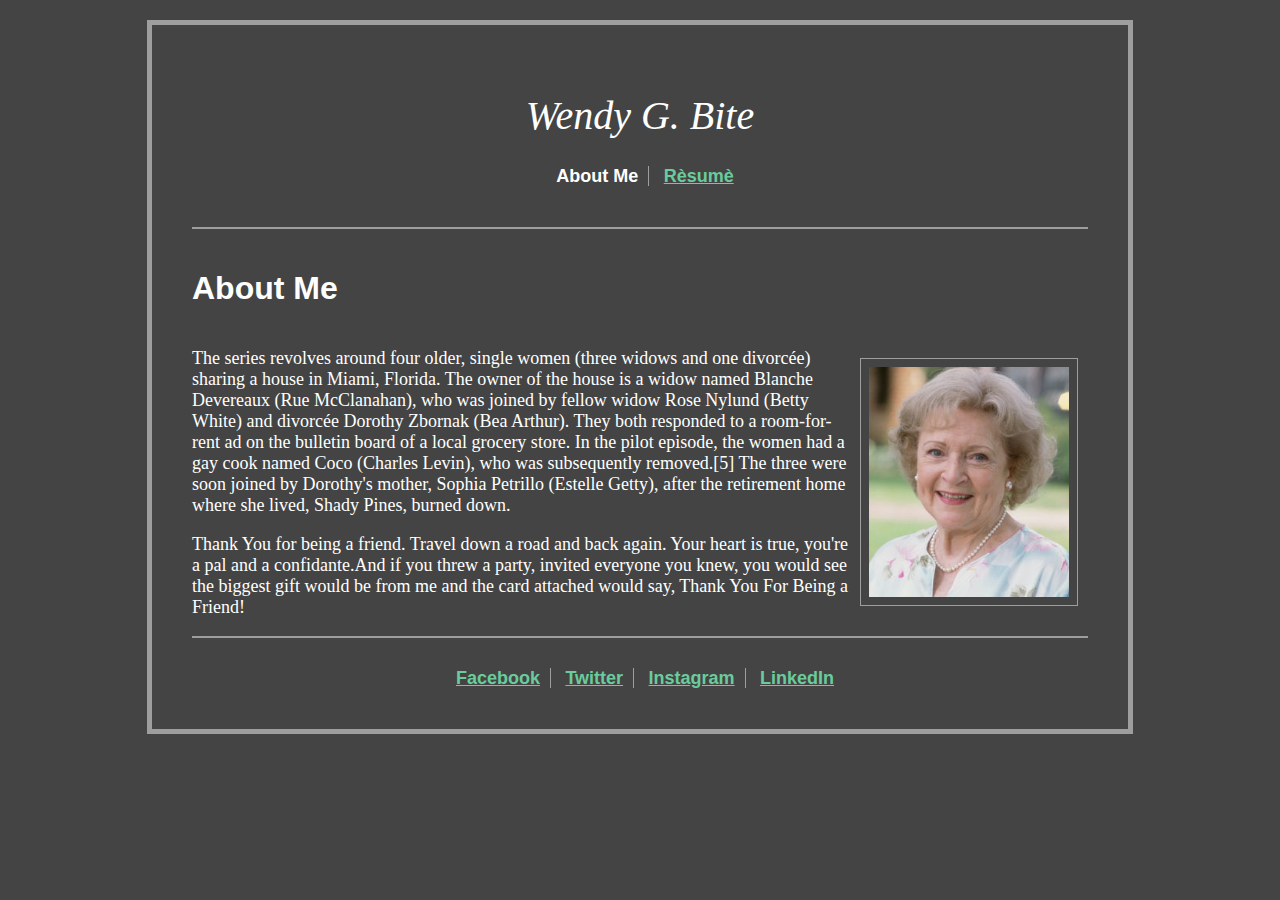
<file: index.html>
<!DOCTYPE html>
<html>
<head>
	<title>Wendy G. Bite</title>
	<meta charset="utf-8">
	<link rel="stylesheet" type="text/css" href="style/main.css">
</head>


<body>
		<header class="bookend">
			<h1 class="title">Wendy G. Bite</h1>
			<nav>
	  			<a href="index.html" class="nav-link nav-link-active">About Me</a>
	  			<a href="resume.html" class="nav-link">R&egrave;sum&egrave;</a>
			</nav>

		</header>

		<div>
		<section>
			<h1 class="subtitle">About Me</h1>
			<img src="assets/Betty-White.jpg" class="picture">
			<p>
				The series revolves around four older, single women (three widows and one divorcée) sharing a house in Miami, Florida. The owner of the house is a widow named Blanche Devereaux (Rue McClanahan), who was joined by fellow widow Rose Nylund (Betty White) and divorcée Dorothy Zbornak (Bea Arthur). They both responded to a room-for-rent ad on the bulletin board of a local grocery store. In the pilot episode, the women had a gay cook named Coco (Charles Levin), who was subsequently removed.[5] The three were soon joined by Dorothy's mother, Sophia Petrillo (Estelle Getty), after the retirement home where she lived, Shady Pines, burned down.
			</p>
			<p>
				Thank You for being a friend. Travel down a road and back again. Your heart is true, you're a pal and a confidante.And if you threw a party, invited everyone you knew, you would see the biggest gift would be from me and the card attached would say, Thank You For Being a Friend!
			</p>
		</p>
		</section>
		</div>
		<footer class="bookend-bottom">
			<nav>
		  			<a href="#" class="nav-link">Facebook</a> 
		  			<a href="#" class="nav-link">Twitter</a> 
		  			<a href="#" class="nav-link">Instagram</a> 
		  			<a href="#" class="nav-link">LinkedIn</a>
		  	</nav>
		</footer>

</body>
</html>
</file>
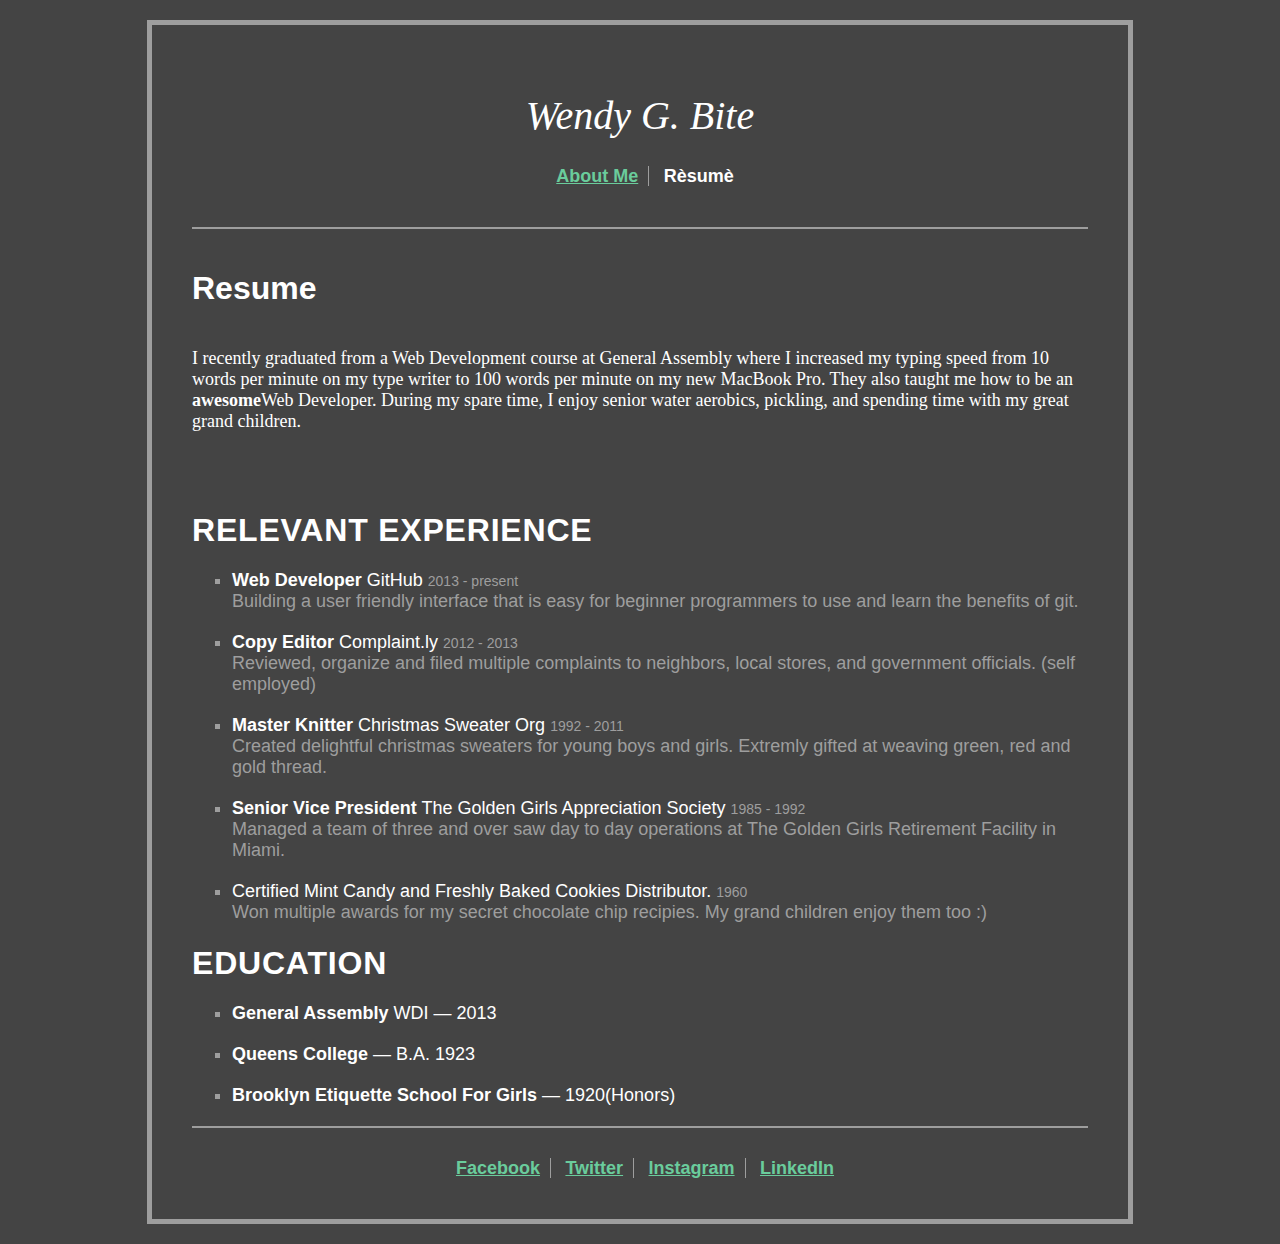
<file: resume.html>
<!DOCTYPE html>
<html>
<head>
	<meta charset="utf-8">
	<link rel="stylesheet" type="text/css" href="style/main.css">
	<title>Wendy G. Bite</title>
</head>


<body>
		<header class="bookend">
			<h1 class="title">Wendy G. Bite</h1>
			<nav>
	  			<a href="index.html" class="nav-link">About Me</a>
	  			<a href="resume.html" class="nav-link nav-link-active">R&egrave;sum&egrave;</a>
			</nav>

		</header>

		<div>
		<section>
			<h1 class="subtitle">Resume</h1>
	<p>	
		I recently graduated from a Web Development course at General Assembly where I increased my typing speed from 10 words per minute on my type writer to 100 words per minute on my new MacBook Pro. They also taught me how to be an <strong>awesome</strong>Web Developer. During my spare time, I enjoy senior water aerobics, pickling, and spending time with my great grand children.
	</p>
	<article>
<article class="resume-section">
	<h1 class="resume-title">Relevant Experience</h1>
		<ul class="resume-list">
<li class="resume-line-item">
<span class="resume-line-title">Web Developer</span>
<span class="resume-line-subtitle">GitHub</span>
<span class="resume-line-meta">2013 - present</span>
<br>
Building a user friendly interface that is easy for beginner programmers to use and learn the benefits of git.
			</li>

<li class="resume-line-item">
<span class="resume-line-title">Copy Editor</span>
<span class="resume-line-subtitle">Complaint.ly</span>
<span class="resume-line-meta">2012 - 2013</span>
<br>
Reviewed, organize and filed multiple complaints to neighbors, local stores, and government officials. (self employed)

<li class="resume-line-item">
<span class="resume-line-title">Master Knitter</span>
<span class="resume-line-subtitle">Christmas Sweater Org</span>
<span class="resume-line-meta">1992 - 2011</span>
<br>
Created delightful christmas sweaters for young boys and girls. Extremly gifted at weaving green, red and gold thread.


<li class="resume-line-item">
<span class="resume-line-title">Senior Vice President</span>
<span class="resume-line-subtitle">The Golden Girls Appreciation Society</span>
<span class="resume-line-meta">1985 - 1992</span>
<br>
Managed a team of three and over saw day to day operations at The Golden Girls Retirement Facility in Miami.

<li class="resume-line-item">
<span class="resume-line-subtitle">Certified Mint Candy and Freshly Baked Cookies Distributor.</span>
<span class="resume-line-meta">1960</span>
<br>
Won multiple awards for my secret chocolate chip recipies. My grand children enjoy them too :)
</article>
<article>
<h1 class="resume-title">Education</h1>
		<ul class="resume-list">
<li class="resume-line-item">
<span class="resume-line-title">General Assembly</span>
<span class="resume-line-subtitle">WDI — 2013</span>
<li class="resume-line-item">
<span class="resume-line-title">Queens College</span>
<span class="resume-line-subtitle">— B.A. 1923</span>
<li class="resume-line-item">
<span class="resume-line-title">Brooklyn Etiquette School For Girls</span> 
<span class="resume-line-subtitle">— 1920(Honors)</span>
</article>

<footer class="bookend-bottom">
			<nav>
		  			<a href="#" class="nav-link">Facebook</a> 
		  			<a href="#" class="nav-link">Twitter</a> 
		  			<a href="#" class="nav-link">Instagram</a> 
		  			<a href="#" class="nav-link">LinkedIn</a>
		  	</nav>
		</footer>

</body>
</html>
</file>
<file: style/main.css>
body{
	background-color: #444;
	color: white;
	border: 5px solid #9e9e9e;
	padding: 40px;
	width: 70%;
	margin: 20px auto;
	font-family: arial;
	/*
	Center align block elements:
	1. must set width
	2. must set margin l/r
	ex:
	width: 40%;
	margin: 20px auto;
	*/
}

.bookend {
	text-align: center;
	padding-bottom: 40px;
	border-bottom: 2px solid #9e9e9e;
}

.bookend-bottom {
	text-align: center;
	padding-top: 30px;
	border-top: 2px solid #9e9e9e;

}

.title {
	color: white;
	font-weight: 400;
	font-style: italic;
	font-size: 40px;
	font-family: times new roman;
}

.nav-link {
	color: #6acc9c;
	font-weight: bold;
	font-size: 18px;
	font-weight: 600;
	font-family: helvetica;
	border-right: 1px solid #9e9e9e;
	padding-right: 10px;
	padding-left: 10px;
	transition: color 0.5s linear;
}

.nav-link:last-child {
	border-right: none;
	padding-right: 0;
}

.nav-link:hover {
	color: white;
	text-decoration: none
}

.nav-link-active {
	color: white;
	text-decoration: none;
	pointer-events: none;
}

p {
	font-size: 18px;
	text-align: left;
	font-family: times new roman;

}

.subtitle {
	font-family: arial;
	padding: 20px 0;
	text-transform: capitalize;
}

.picture {
	float: right;
	width:200px;
	margin: 10px 10px 10px 10px;
	padding: 10px 
	background: transparent;
    padding:8px;
    border:1px solid #9e9e9e;


}

.resume-section {
	padding-top: 40px;
	font-family: arial;
}

.resume-title {
	color: 9e9e9e;
	text-transform: uppercase;
	letter-spacing: 0.8px;
	font-family: arial;

}

.resume-list {
	list-style-type: square;
	font-size: 18px;
	color: #9e9e9e;
}

.resume-line-title {
	font-weight:600;
	color: white;
}

.resume-line-subtitle {
	color:white;
}

.resume-line-meta {
	font-size: 14px;
}

.resume-line-item {
	margin-bottom: 20px

}
</file>
